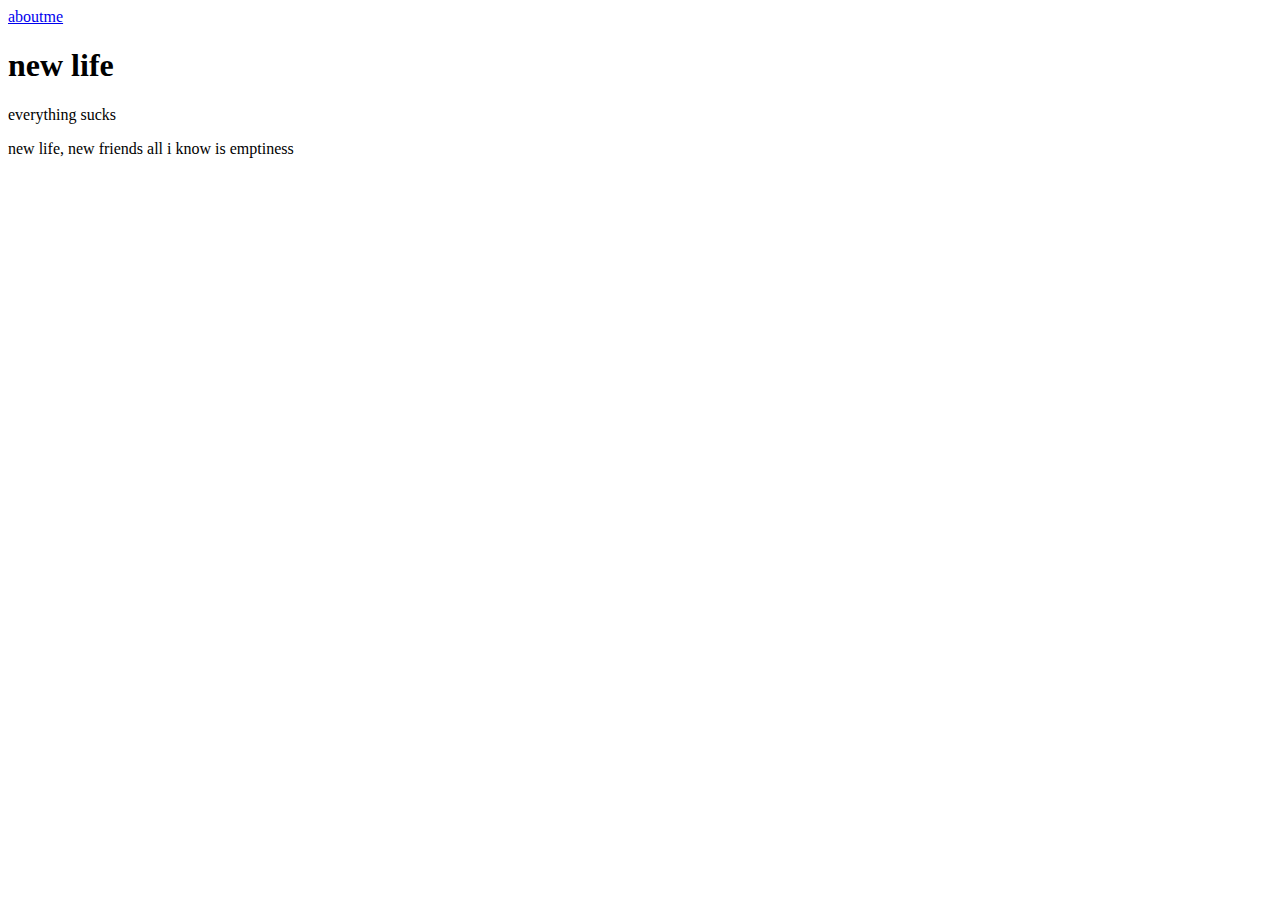
<file: index.html>
<!DOCTYPE html>
<html>
<body>
<a href="..\kashishsite\pages\about.html">aboutme</a>

<h1>new life</h1>
<p>everything sucks</p>
<p>new life, new friends all i know is emptiness</p>

</body>
</html>
</file>
